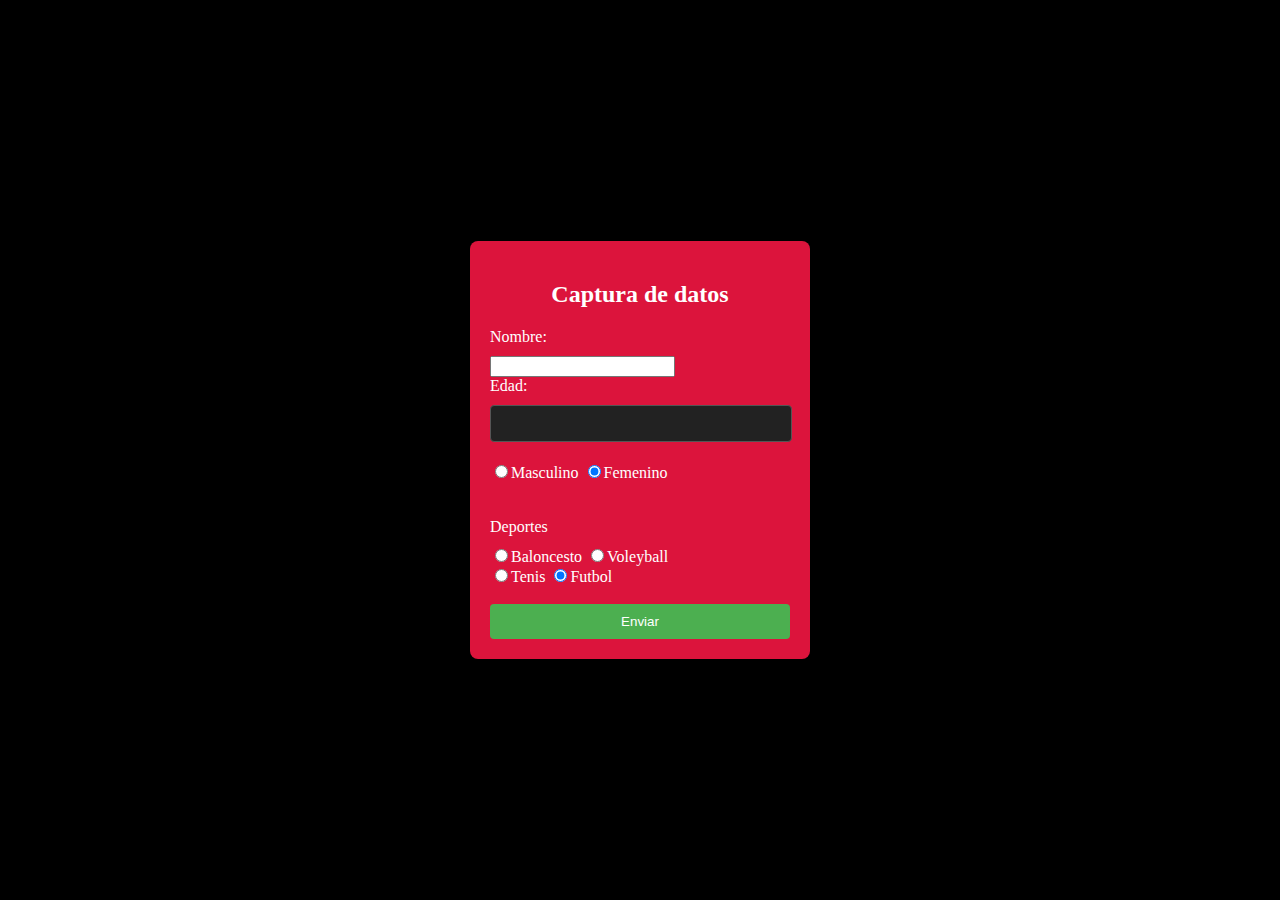
<file: domcito.html>
<!DOCTYPE html>
<html lang="en">
<head>
    <meta charset="UTF-8">
    <meta name="viewport" content="width=device-width, initial-scale=1.0">
    <title>Formulario de Captura</title>
    <link rel="stylesheet" href="domcito.css">
</head>
<body>
    <script src="domcito.js"></script>
    <div id="caja1" class="form-container">
        <h2>Captura de datos</h2>
        <form name="fdatos">
            <label for="name">Nombre:</label>
            <input type="text" name="name" id="name1" required>

            <label for="age">Edad:</label>
            <input type="number" name="age" id="edad1" required min="0">

            <input type="radio" name="sexo" value="masculino" checked>Masculino 
            <input type="radio" name="sexo" value="femenino" checked>Femenino <br>
            <br>
            <br>
            <label for="sport">Deportes</label>
            <input type="radio" name="depor" value="Baloncesto" checked>Baloncesto
            <input type="radio" name="depor" value="Voleyball" checked>Voleyball <br>
            <input type="radio" name="depor" value="Tenis" checked>Tenis
            <input type="radio" name="depor" value="Futbol" checked>Futbol
<br>
<br>
            <input type="submit" value="Enviar" onclick="calcular()">
        </form>

    </div>
</body>
</html>
</file>
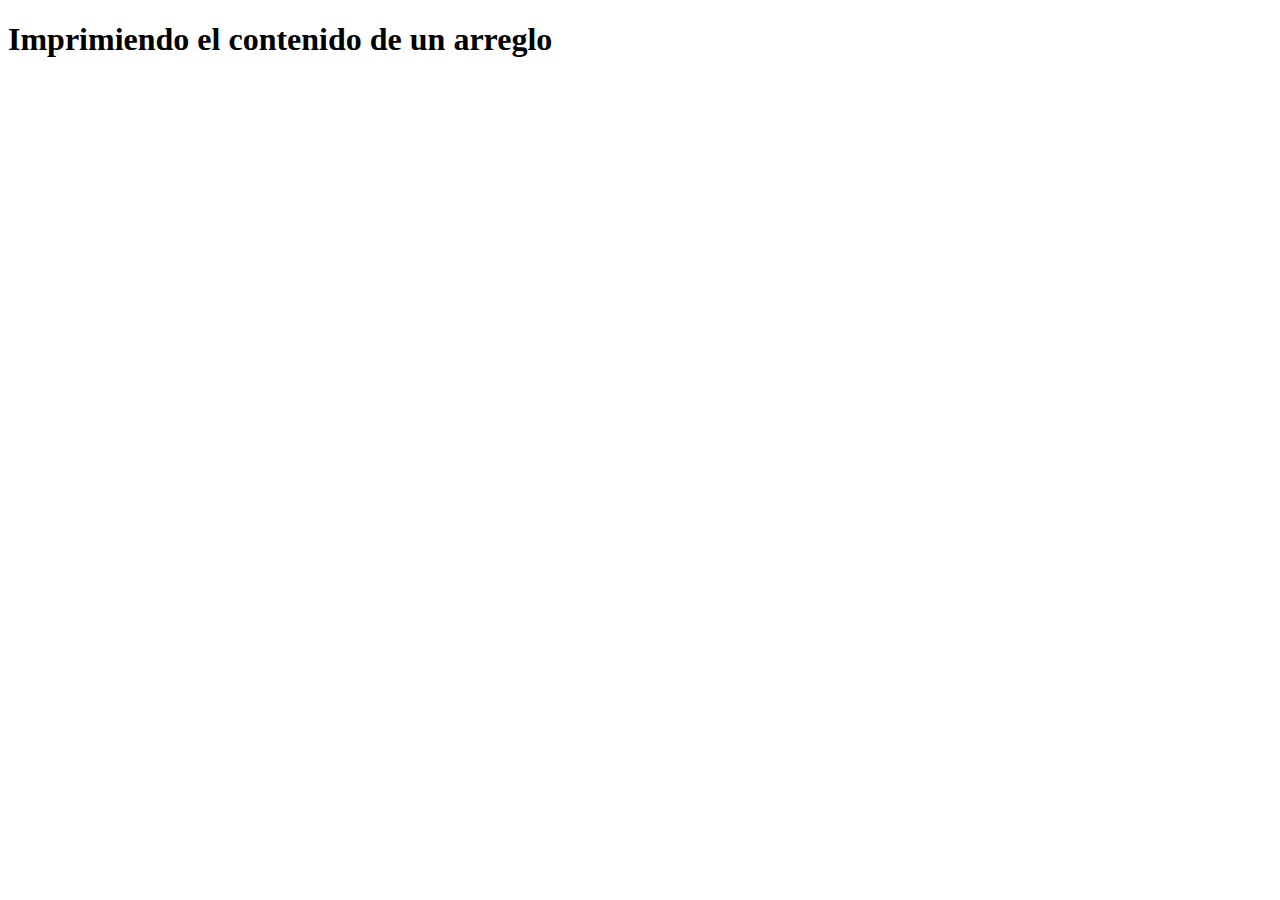
<file: Forcito.html>
<!DOCTYPE html>
<html lang="en">
<head>
    <meta charset="UTF-8">
    <meta name="viewport" content="width=device-width, initial-scale=1.0">
    <title>ESTRUCTURAS REPETITIVAS</title>
</head>
<body>
    <h1>Imprimiendo el contenido de un arreglo</h1>
    <script>

     
var edades =[10,18,60,27];
var suma=0, promedio=0;
var mayor=0, menor=0;
var seleccion;

seleccion=parseInt( prompt("Ingrese \n 1- Imprimir arreglo \n 2- Imprimir edad promedio \n 3-Visualizar contenido"));
while(seleccion<1 || seleccion>3)
    {seleccion=parseInt( prompt("Ingrese \n 1- Imprimir arreglo \n 2- Imprimir edad promedio \n 3-Visualizar contenido"));
}
        

//Procesos
switch(seleccion) 
{
    case 1: 
    {
        document.write("Imprimiendo el contenido del arreglo: ");
        for (let index = 0; index < edades.length; index++) {
  
        document.writeln(edades[index], "-"); 
        }
        break;
    }
    case 2: 
    {
        document.write("Utilizando acumuladores "+"<br>");
        for (let index = 0; index < edades.length; index++) {
        suma=suma+edades[index]; 
        }
        promedio = suma/edades.length;
        document.write("La edad promedio es: "+promedio.toFixed(2));
        break;
    }
    case 3: 
    {
        document.write("Utilizando conteos ", "<br>");
        for (let index = 0; index < edades.length; index++) {
            if (edades[index]>=18) {
             mayor++;
        } else {
          menor++;
        }   
        }
        document.write("La cantidad menores a 18 son: ", menor, "<br>");
        document.write("La cantidad mayores a 18 son: ", mayor, "<br>");
        break;
    }
}

  
    </script>
</body>
</html>
</file>
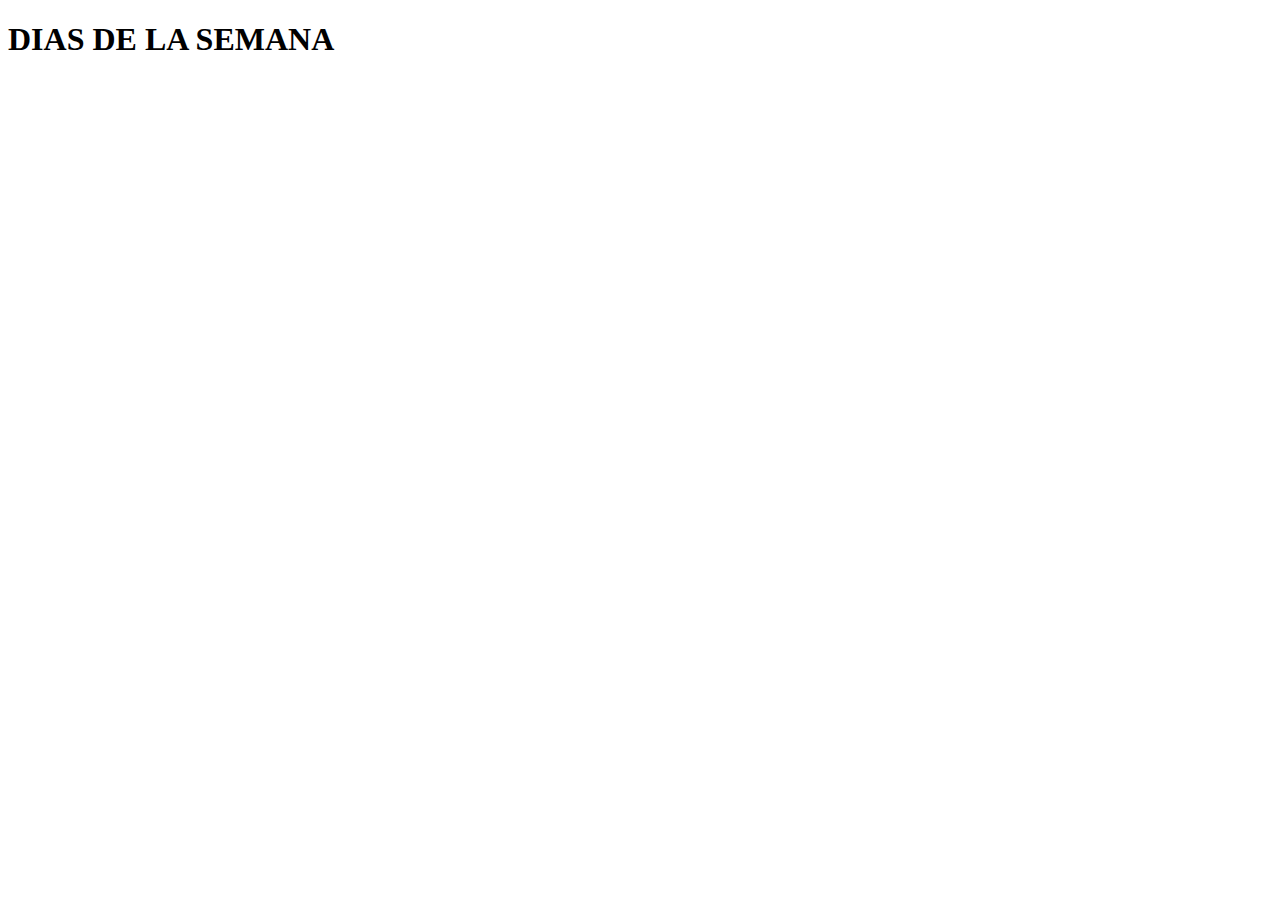
<file: Funciones.html>
<!DOCTYPE html>
<html lang="en">
<head>
    <meta charset="UTF-8">
    <meta name="viewport" content="width=device-width, initial-scale=1.0">
    <title>FUNCIONES</title>
</head>
<body>
    <h1>DIAS DE LA SEMANA</h1>
   
    <script src="Funciones.js" ></script>
    <script src="Funciones1.js"></script>
    <script>
        var opc;
opc = parseInt(prompt("Ingrese la opcion que desea ver"));
while(opc<1 || opc>5)
    {
        opc = parseInt(prompt( "Ingrese la opcion que desea ver"));
    }

        switch(opc)
        {
            case 1:
            {
                semana();
                break;
            }
            case 2: 
            {
                document.write(" Imprimiendo la frase"+"<br>");
                frase();
                break;
            }
            case 3: 
            {
                document.write("Imprimiendo la serie en forma asendente"+"<br>");
                serie();
                break;
            }
            case 4: 
            {
                document.write("Imprimiendo la serie en forma desendente "+"<br>");
                hola();
                break;
              
            }
            case 5: 
            {
                document.write("Imprimiendo la serie efuhbgryenunwdhcx endente "+"<br>");
                Tablita();
              
            }
           
        }
     
      
     
     
    </script>



</body>
</html>
</file>
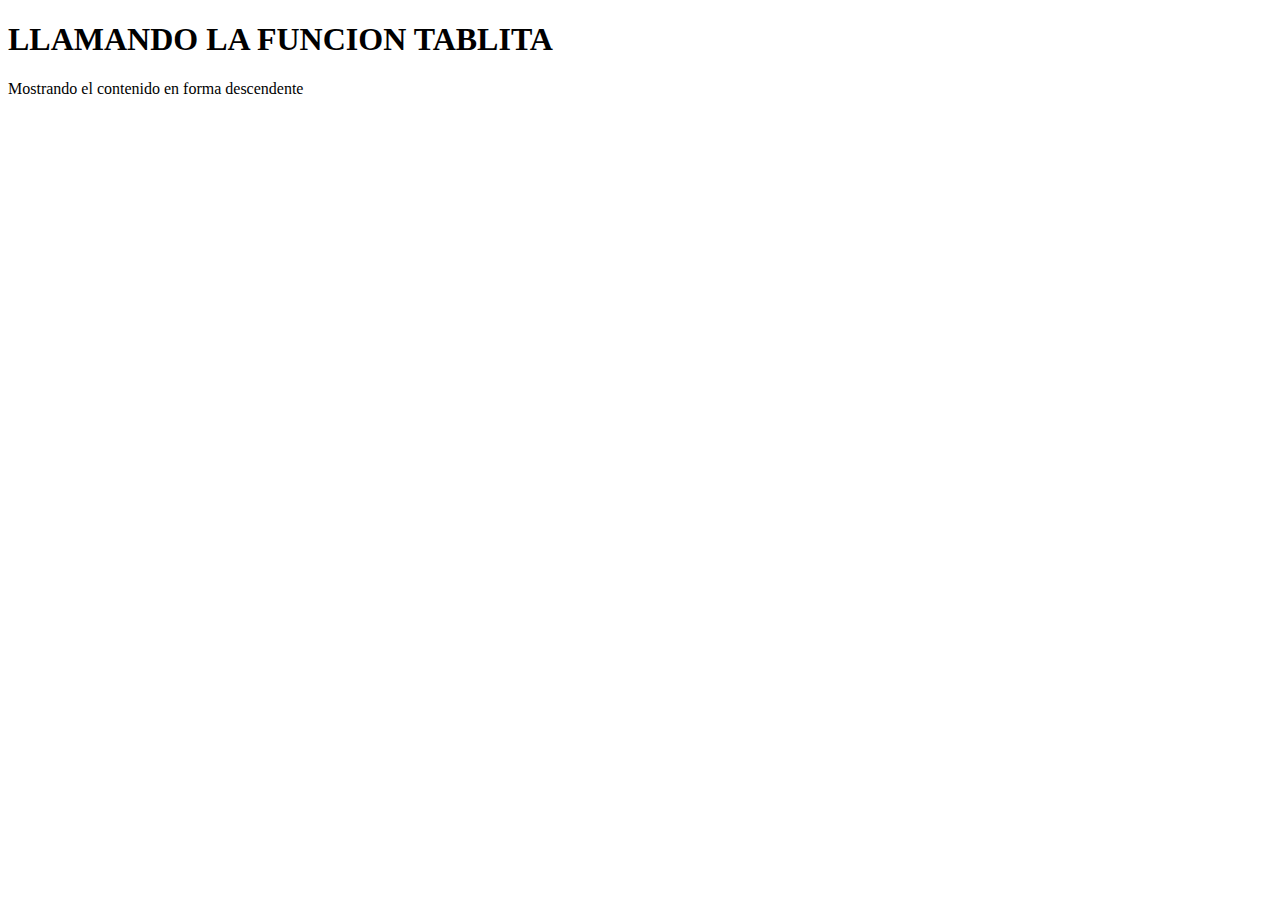
<file: Funciones1.html>
<!DOCTYPE html>
<html lang="en">
<head>
    <meta charset="UTF-8">
    <meta name="viewport" content="width=device-width, initial-scale=1.0">
    <title>Document</title>
    <script src="Funciones1.js"></script>
</head>
<body>
    <h1>LLAMANDO LA FUNCION TABLITA</h1>
    <script>
        Tablita();
    </script>
    
</body>
</html>
</file>
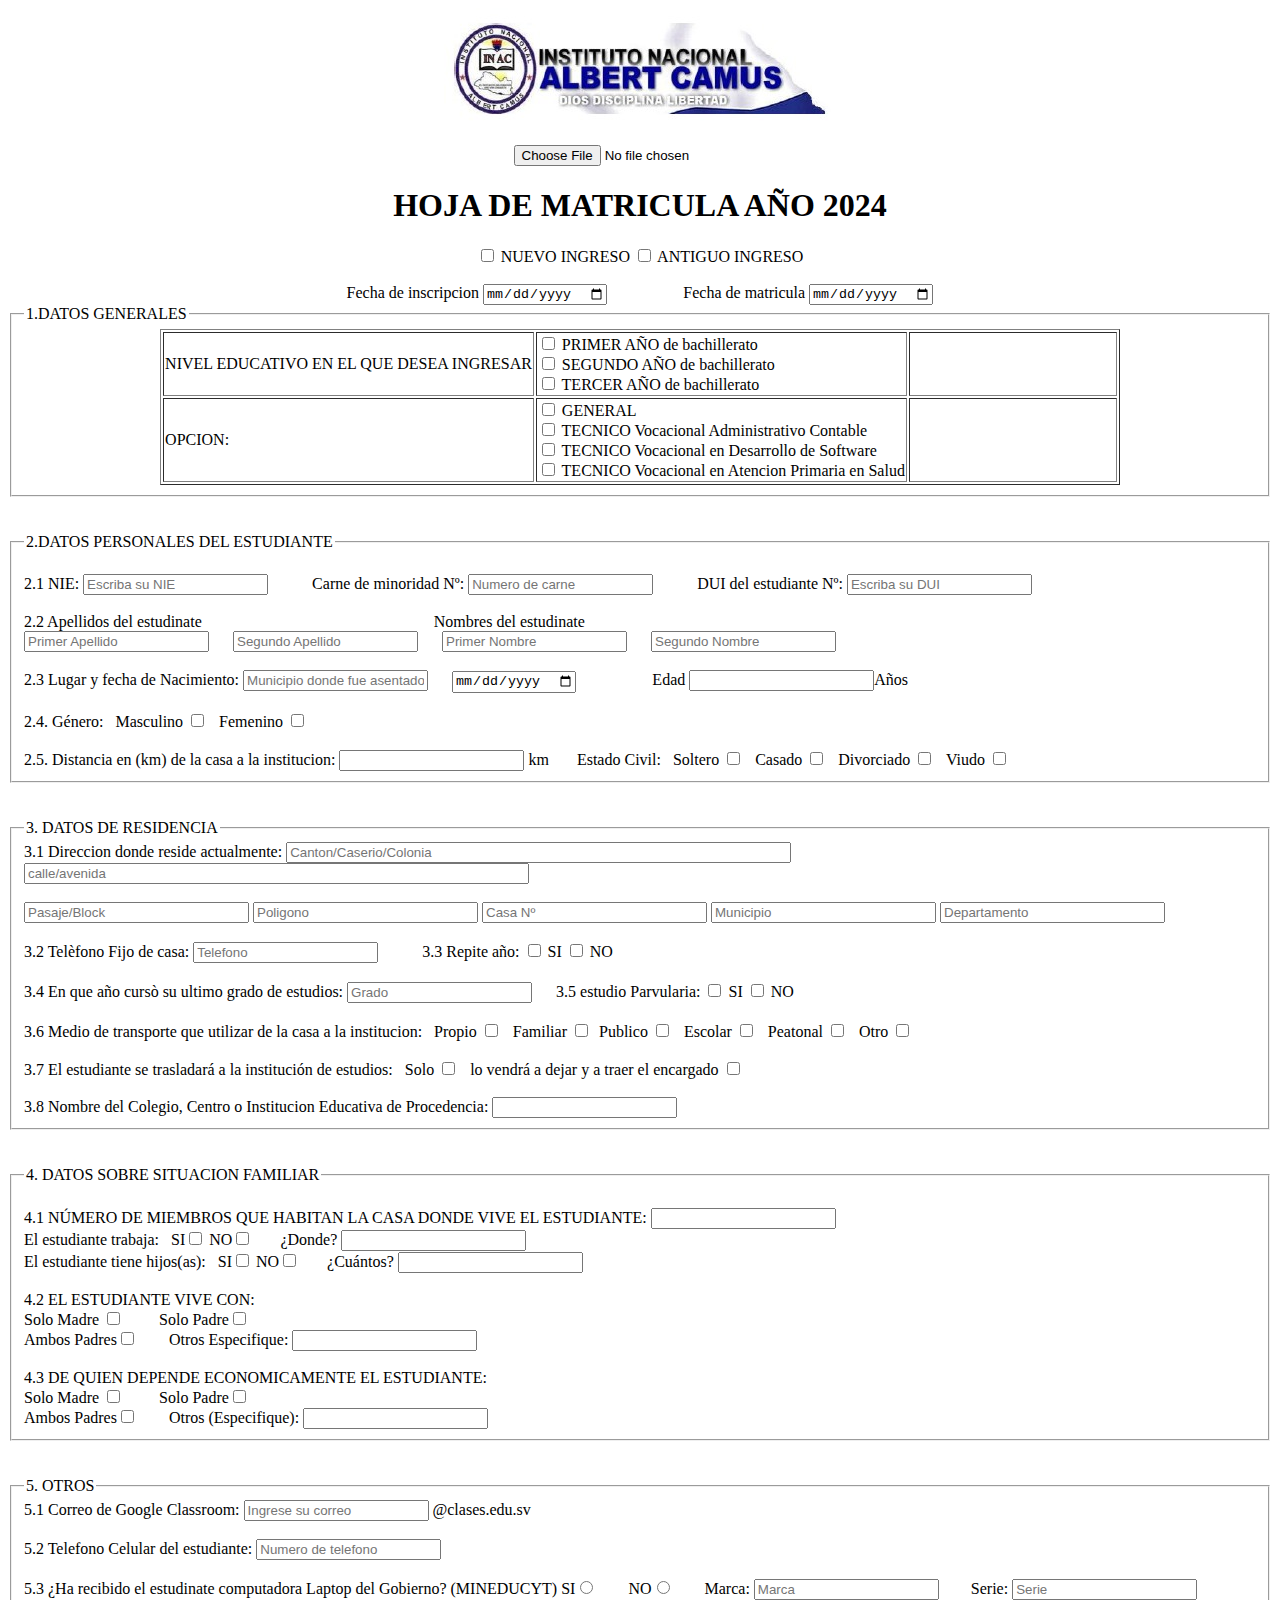
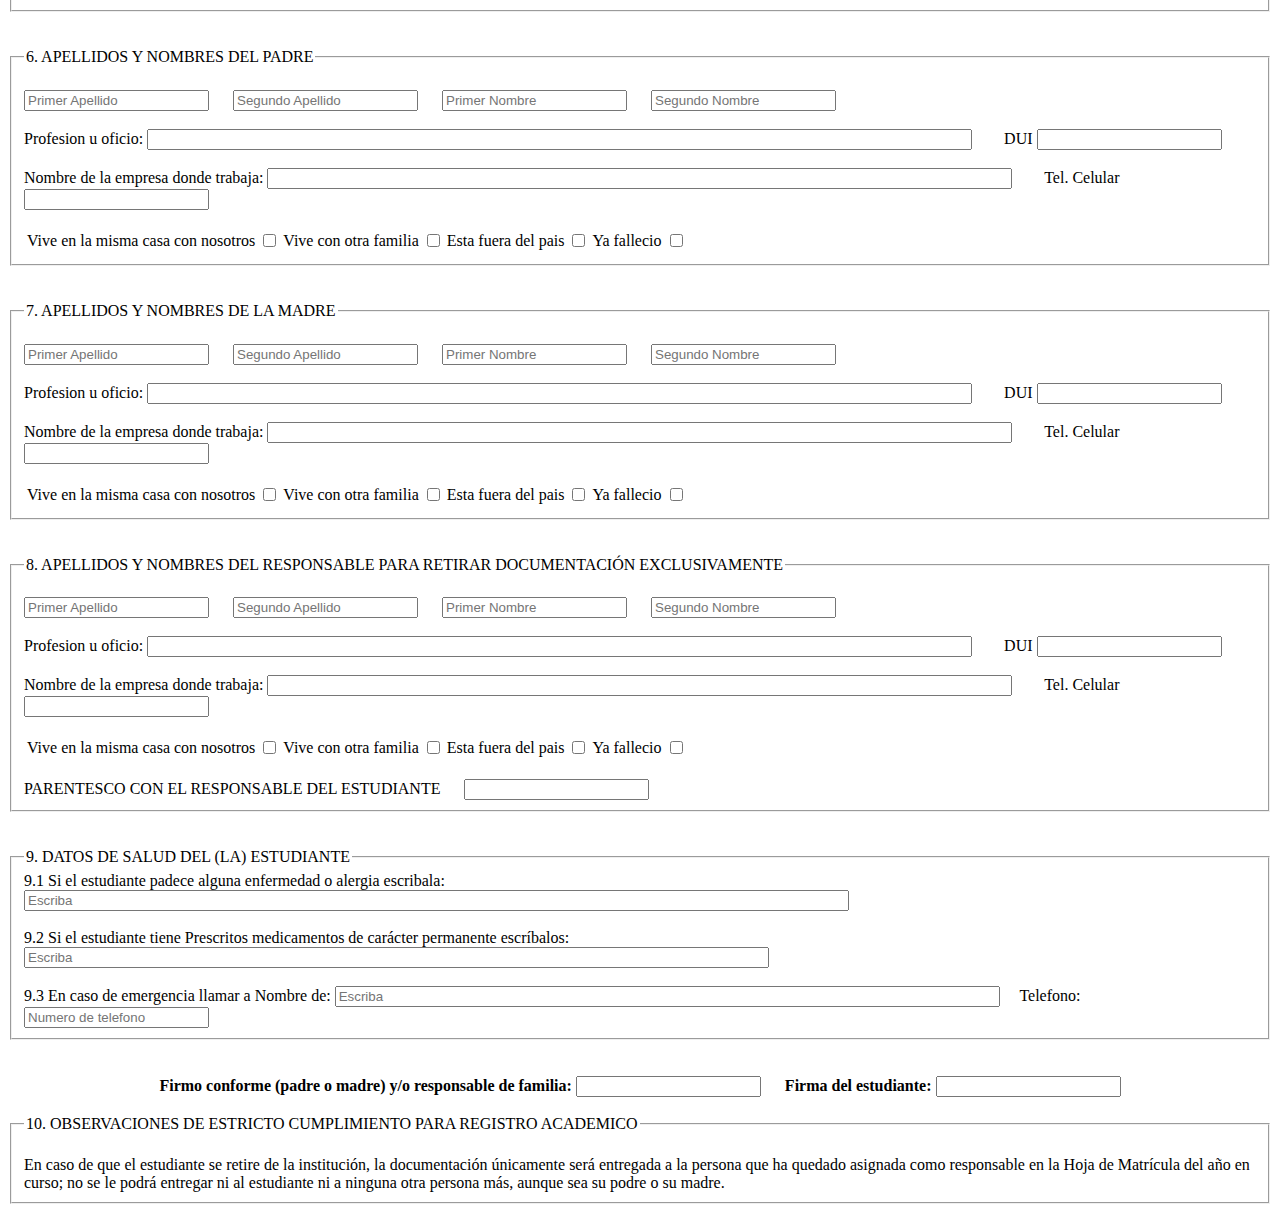
<file: matricula.html>
<!DOCTYPE html>
<html lang="en">
<head>
    <meta charset="UTF-8">
    <meta name="viewport" content="width=device-width, initial-scale=1.0">
    <title>MATRICULA 2024  </title>
</head>
<body>
    <form>
<center>

        <img src="Logo Camus.jpg" aling="center"> 
        <br>
       
        <input type="file" accept="image/*" id="fileInput"> 

       
    <h1>HOJA DE MATRICULA AÑO 2024</h1>
    <input type="checkbox" value="Nuevo"> <span>NUEVO INGRESO</span>
    <input type="checkbox" value="Antiguo"> <span>ANTIGUO INGRESO</span>
<br>
<br>

    <label>Fecha de inscripcion</label> 
        <input type="date" placeholder="dd/mm/aaaa"> &emsp; &emsp;&emsp;&emsp; 

    <label>Fecha de matricula</label>
        <input type="date" placeholder="dd/mm/aaaa">


<fieldset>
    <legend>1.DATOS GENERALES  </legend>
    <table border= 1 px> 
<tr>
    <td>NIVEL EDUCATIVO EN EL QUE DESEA INGRESAR</td>
    <td> 
        <input type="checkbox" value="primer"> <span>PRIMER AÑO de bachillerato</span> <br>
        <input type="checkbox" value="segundo"> <span>SEGUNDO AÑO de bachillerato</span> <br>
        <input type="checkbox" value="tercer"> <span>TERCER AÑO de bachillerato</span> <br>
    </td>
    <td> 
        &emsp; &emsp;&emsp;&emsp; &emsp;&emsp;&emsp;&emsp;&emsp; &emsp;&emsp;&emsp;

    </td>
</tr>
<tr>
    <td>
        OPCION:
    </td>
    <td>
        <input type="checkbox" value="gen"> <span>GENERAL</span> <br>
        <input type="checkbox" value="AC"> <span>TECNICO Vocacional Administrativo Contable</span> <br>
        <input type="checkbox" value="DS"> <span>TECNICO Vocacional en Desarrollo de Software</span> <br>
        <input type="checkbox" value="APS"> <span>TECNICO Vocacional en Atencion Primaria en Salud  </span> <br>
    </td>
</td>
<td> 
    &emsp; &emsp;&emsp;&emsp; &emsp;&emsp;&emsp;&emsp;&emsp; &emsp;&emsp;&emsp;

</td>
</tr>
    </table>
</fieldset>
</center>
<br>
<br>

<fieldset>
    <br>
    <legend>2.DATOS PERSONALES DEL ESTUDIANTE</legend>
    <label>2.1 NIE: </label>
    <input type="text" placeholder="Escriba su NIE">  &emsp; &emsp;
    <label>Carne de minoridad Nº: </label>
    <input type="text" placeholder="Numero de carne">  &emsp; &emsp;
    <label>DUI del estudiante Nº: </label>
    <input type="text" placeholder="Escriba su DUI">  &emsp; &emsp;
    <br>
    <br>

    <label>2.2 Apellidos del estudinate</label> &emsp;&emsp;&emsp;&emsp;&emsp; &emsp;&emsp;&emsp; &emsp; &emsp;&emsp;&emsp; &emsp;  <label>Nombres del estudinate</label><br>
    <input type="text" placeholder="Primer Apellido"> &emsp;
    <input type="text" placeholder="Segundo Apellido"> &emsp;
  
    <input type="text" placeholder="Primer Nombre"> &emsp;
    <input type="text" placeholder="Segundo Nombre"> &emsp;
    &emsp; &emsp;&emsp;&emsp; &emsp;&emsp;&emsp;&emsp;&emsp; &emsp;&emsp;&emsp;
    <br>
    <br>

    <label>2.3 Lugar y fecha de Nacimiento:</label>
    <input type="text" placeholder="Municipio donde fue asentado"> &emsp;
    <input type="date" placeholder="dd/mm/aaaa"> &emsp; &emsp;&emsp;&emsp; 

    <label>Edad</label>
    <input type="number" ><span>Años</span>

    <br>
    <br>

    <label>2.4. Género:</label>              &nbsp;
    <label>Masculino</label>
    <input type="checkbox" value="man">
    &nbsp;

    <label>Femenino</label>
    <input type="checkbox" value="Woman" >

    <br>
    <br>

    <label> 2.5. Distancia en (km) de la casa a la institucion:</label>
    <input type="number"> km &nbsp;&nbsp;&nbsp;&nbsp;&nbsp;

    <label>Estado Civil:</label>
&nbsp; 
    <label>Soltero</label>
    <input type="checkbox" value="single" >
&nbsp; 
    <label>Casado</label>
    <input type="checkbox" value="married" >
&nbsp;
    <label>Divorciado</label>
    <input type="checkbox" value="divorced" >
&nbsp;  
    <label>Viudo</label>
    <input type="checkbox" value="widow" >

</fieldset>
<br>
<br>

<fieldset>
<legend>3. DATOS DE RESIDENCIA </legend>

<label>3.1 Direccion donde reside actualmente:  </label>
<input type="text" size="60" placeholder="Canton/Caserio/Colonia ">
<input type="text" size="60" placeholder="calle/avenida "> <br><br>
<input type="text" size="25" placeholder="Pasaje/Block">
<input type="text" size="25" placeholder="Poligono">
<input type="text" size="25" placeholder="Casa Nº">
<input type="text" size="25" placeholder="Municipio">
<input type="text" size="25" placeholder="Departamento">

<br>
<br>

<label>3.2 Telèfono Fijo de casa: </label>
<input type="tel" placeholder="Telefono"> &nbsp;&nbsp;&nbsp;&nbsp;&nbsp;&nbsp;&nbsp;&nbsp;&nbsp;
<label>3.3 Repite año: </label>
<input type="checkbox" value="yes"> <span>SI</span>
<input type="checkbox" value="no"> <span>NO</span>

<br>
<br>

<label>3.4 En que año cursò su ultimo grado de estudios: </label>
<input type="text" placeholder="Grado"> &nbsp;&nbsp;&nbsp;&nbsp;
<label>3.5 estudio Parvularia: </label>
<input type="checkbox" value="yes"> <span>SI</span>
<input type="checkbox" value="no"> <span>NO</span>

<br>
<br>

<label>3.6 Medio de transporte que utilizar de la casa a la institucion:</label>&nbsp;&nbsp;
<span>Propio</span> <input type="checkbox" value="pro"> &nbsp;
<span>Familiar</span> <input type="checkbox" value="fam">&nbsp;
<span>Publico</span> <input type="checkbox" value="public"> &nbsp;
<span>Escolar</span> <input type="checkbox" value="esc"> &nbsp;
<span>Peatonal</span> <input type="checkbox" value="pea"> &nbsp;
<span>Otro</span> <input type="checkbox" value="other"> &nbsp;

<br>
<br>

<label>3.7 El estudiante se trasladará a la institución de estudios: </label> &nbsp;
<span>Solo </span><input type="checkbox" value="solo"> &nbsp;
<label> lo vendrá a dejar y a traer el encargado</label>
<input type="checkbox" value="sol"> &nbsp;

<br>
<br>

<label>3.8 Nombre del Colegio, Centro o Institucion Educativa de Procedencia: </label>
<input type="text">

</fieldset>
<br>
<br>


<fieldset>
    <legend>4. DATOS SOBRE SITUACION FAMILIAR</legend>
    <br>

    <label>4.1 NÚMERO DE MIEMBROS QUE HABITAN LA CASA DONDE VIVE EL ESTUDIANTE: </label>
    <input type="text"> <br>
    <label>El estudiante trabaja: </label> &nbsp;
    <span>SI</span><input type="checkbox" value="yes">
    <span>NO</span><input type="checkbox" value="nou"> &nbsp;&nbsp;&nbsp;&nbsp;&nbsp;
    <label>¿Donde?</label>
    <input type="text">
    
    <br>

    <label>El estudiante tiene hijos(as): </label> &nbsp;
    <span>SI</span><input type="checkbox" value="yes">
    <span>NO</span><input type="checkbox" value="nou"> &nbsp;&nbsp;&nbsp;&nbsp;&nbsp;
    <label>¿Cuántos?</label>
    <input type="text">

    <br>
    <br>

    <label>4.2 EL ESTUDIANTE VIVE CON: </label> <br>
    <span>Solo Madre </span><input type="checkbox" value="mom"> &nbsp;&nbsp;&nbsp;&nbsp;&nbsp;&nbsp;&nbsp;
    <span>Solo Padre</span><input type="checkbox" value="dad"> <br>
    <span>Ambos Padres</span><input type="checkbox" value="dos"> &nbsp;&nbsp;&nbsp;&nbsp;&nbsp;&nbsp;
    <label>Otros  Especifique: </label>
    <input type="text">

    <br>
    <br>

    <label>4.3 DE QUIEN DEPENDE ECONOMICAMENTE EL ESTUDIANTE: </label> <br>
    <span>Solo Madre </span><input type="checkbox" value="mom"> &nbsp;&nbsp;&nbsp;&nbsp;&nbsp;&nbsp;&nbsp;
    <span>Solo Padre</span><input type="checkbox" value="dad"> <br>
    <span>Ambos Padres</span><input type="checkbox" value="dos"> &nbsp;&nbsp;&nbsp;&nbsp;&nbsp;&nbsp;
    <label>Otros (Especifique): </label>
    <input type="text">

</fieldset>
<br>
<br>


<fieldset>
    <legend>5. OTROS</legend>
    <label>5.1 Correo de Google Classroom: </label>
    <input type="email" placeholder="Ingrese su correo"> <span>@clases.edu.sv</span>
    <br>
    <br>
    <label>5.2 Telefono Celular del estudiante:</label>
    <input type="tel" placeholder="Numero de telefono">
    <br>
    <br>
    <label>5.3 ¿Ha recibido el estudinate computadora Laptop del Gobierno? (MINEDUCYT)</label>
    <span>SI</span><input type="radio" required>&nbsp;&nbsp;&nbsp;&nbsp;&nbsp;&nbsp;&nbsp;

    <span>NO</span><input type="radio" required>&nbsp;&nbsp;&nbsp;&nbsp;&nbsp;&nbsp;&nbsp;

    <label>Marca:</label>
    <input type="text" placeholder="Marca">&nbsp;&nbsp;&nbsp;&nbsp;&nbsp;&nbsp;&nbsp;

    <label>Serie:</label>
    <input type="text" placeholder="Serie" required>
</fieldset>
<br>
<br>


<fieldset>
    <legend>6. APELLIDOS Y NOMBRES DEL PADRE </legend>
    <br>
    <input type="text" placeholder="Primer Apellido"> &emsp;
    <input type="text" placeholder="Segundo Apellido"> &emsp;
  
    <input type="text" placeholder="Primer Nombre"> &emsp;
    <input type="text" placeholder="Segundo Nombre"> &emsp;
    &emsp; &emsp;&emsp;&emsp; &emsp;&emsp;&emsp;&emsp;&emsp; &emsp;&emsp;&emsp;
    <br>
    <br>
    <label>Profesion u oficio:</label>
    <input type="text" size="100">&nbsp;&nbsp;&nbsp;&nbsp;&nbsp;&nbsp;&nbsp;
    <label>DUI</label>
    <input type="number" size="70">
    <br>
    <br>
    <label>Nombre de la empresa donde trabaja:</label>
    <input type="text" size="90">&nbsp;&nbsp;&nbsp;&nbsp;&nbsp;&nbsp;&nbsp;
    <label>Tel. Celular</label>
    <input type="number" size="70">
<br>

    <table>
        <tr>
            <td>Vive en la misma casa con nosotros</td>
            <td><input type="checkbox"></td>&nbsp;&nbsp;&nbsp;&nbsp;&nbsp;&nbsp;&nbsp;
            <td>Vive con otra familia</td>
            <td><input type="checkbox"></td>&nbsp;&nbsp;&nbsp;&nbsp;&nbsp;&nbsp;&nbsp;
            <td>Esta fuera del pais</td>
            <td><input type="checkbox"></td>&nbsp;&nbsp;&nbsp;&nbsp;&nbsp;&nbsp;&nbsp;
            <td>Ya fallecio</td>
            <td><input type="checkbox"></td>
        </tr>
    </table>
</fieldset>
<br>
<br>


<fieldset>
    <legend>7. APELLIDOS Y NOMBRES DE LA MADRE </legend>
    <br>
    <input type="text" placeholder="Primer Apellido"> &emsp;
    <input type="text" placeholder="Segundo Apellido"> &emsp;
  
    <input type="text" placeholder="Primer Nombre"> &emsp;
    <input type="text" placeholder="Segundo Nombre"> &emsp;
    &emsp; &emsp;&emsp;&emsp; &emsp;&emsp;&emsp;&emsp;&emsp; &emsp;&emsp;&emsp;
    <br>
    <br>
    <label>Profesion u oficio:</label>
    <input type="text" size="100">&nbsp;&nbsp;&nbsp;&nbsp;&nbsp;&nbsp;&nbsp;
    <label>DUI</label>
    <input type="number" size="70">
    <br>
    <br>
    <label>Nombre de la empresa donde trabaja:</label>
    <input type="text" size="90">&nbsp;&nbsp;&nbsp;&nbsp;&nbsp;&nbsp;&nbsp;
    <label>Tel. Celular</label>
    <input type="number" size="70">
<br>

    <table>
        <tr>
            <td>Vive en la misma casa con nosotros</td>
            <td><input type="checkbox"></td>&nbsp;&nbsp;&nbsp;&nbsp;&nbsp;&nbsp;&nbsp;
            <td>Vive con otra familia</td>
            <td><input type="checkbox"></td>&nbsp;&nbsp;&nbsp;&nbsp;&nbsp;&nbsp;&nbsp;
            <td>Esta fuera del pais</td>
            <td><input type="checkbox"></td>&nbsp;&nbsp;&nbsp;&nbsp;&nbsp;&nbsp;&nbsp;
            <td>Ya fallecio</td>
            <td><input type="checkbox"></td>
        </tr>
    </table>
</fieldset>
  <br>
  <br>

<fieldset>
    <legend> 8. APELLIDOS Y NOMBRES DEL RESPONSABLE PARA RETIRAR DOCUMENTACIÓN EXCLUSIVAMENTE </legend>
        <br>
        <input type="text" placeholder="Primer Apellido"> &emsp;
        <input type="text" placeholder="Segundo Apellido"> &emsp;
      
        <input type="text" placeholder="Primer Nombre"> &emsp;
        <input type="text" placeholder="Segundo Nombre"> &emsp;
        &emsp; &emsp;&emsp;&emsp; &emsp;&emsp;&emsp;&emsp;&emsp; &emsp;&emsp;&emsp;
        <br>
        <br>
        <label>Profesion u oficio:</label>
        <input type="text" size="100">&nbsp;&nbsp;&nbsp;&nbsp;&nbsp;&nbsp;&nbsp;
        <label>DUI</label>
        <input type="number" size="70">
        <br>
        <br>
        <label>Nombre de la empresa donde trabaja:</label>
        <input type="text" size="90">&nbsp;&nbsp;&nbsp;&nbsp;&nbsp;&nbsp;&nbsp;
        <label>Tel. Celular</label>
        <input type="number" size="70">
    <br>
    
        <table>
            <tr>
                <td>Vive en la misma casa con nosotros</td>
                <td><input type="checkbox"></td>&nbsp;&nbsp;&nbsp;&nbsp;&nbsp;&nbsp;&nbsp;
                <td>Vive con otra familia</td>
                <td><input type="checkbox"></td>&nbsp;&nbsp;&nbsp;&nbsp;&nbsp;&nbsp;&nbsp;
                <td>Esta fuera del pais</td>
                <td><input type="checkbox"></td>&nbsp;&nbsp;&nbsp;&nbsp;&nbsp;&nbsp;&nbsp;
                <td>Ya fallecio</td>
                <td><input type="checkbox"></td>
            </tr>
        </table>
        <br>
    
        <label>PARENTESCO CON EL RESPONSABLE DEL ESTUDIANTE </label>&nbsp;&nbsp;&nbsp;&nbsp;
        <input type="text">
</fieldset>
<br>
<br>

<fieldset>
    <legend>9. DATOS DE SALUD DEL (LA) ESTUDIANTE</legend>
    <label>9.1 Si el estudiante padece alguna enfermedad o alergia escribala: </label>
    <input type="text" placeholder="Escriba" size="100"> 
    <br>
    <br>
    <label>9.2  Si el estudiante tiene Prescritos medicamentos de carácter permanente escríbalos:</label>
    <input type="text" placeholder="Escriba" size="90">
    <br>
    <br>
    <label>9.3  En caso de emergencia llamar a Nombre de: </label>
    <input type="text" placeholder="Escriba" size="80">&nbsp;&nbsp;&nbsp;&nbsp; 
    <label>Telefono:</label>
    <input type="tel" placeholder="Numero de telefono">

</fieldset>
<br>
<br>
<center>
    <label><b>Firmo conforme (padre o madre) y/o responsable de familia:</b></label>
    <input type="text"> &emsp;
    <label><b>Firma del estudiante:</b></label>
    <input type="text">
    <br><br>
</center>

<fieldset>
    <legend>
10. OBSERVACIONES DE ESTRICTO CUMPLIMIENTO PARA REGISTRO ACADEMICO
    </legend>
    <table><br>
    En caso de que el estudiante se retire de la institución, la documentación únicamente será entregada a la persona que ha quedado asignada como
    responsable en la Hoja de Matrícula del año en curso; no se le podrá entregar ni al estudiante ni a ninguna otra persona más, aunque sea su podre 
    o su madre. 
    </table>

</fieldset>

    

</form>
</body>
</html>
</file>
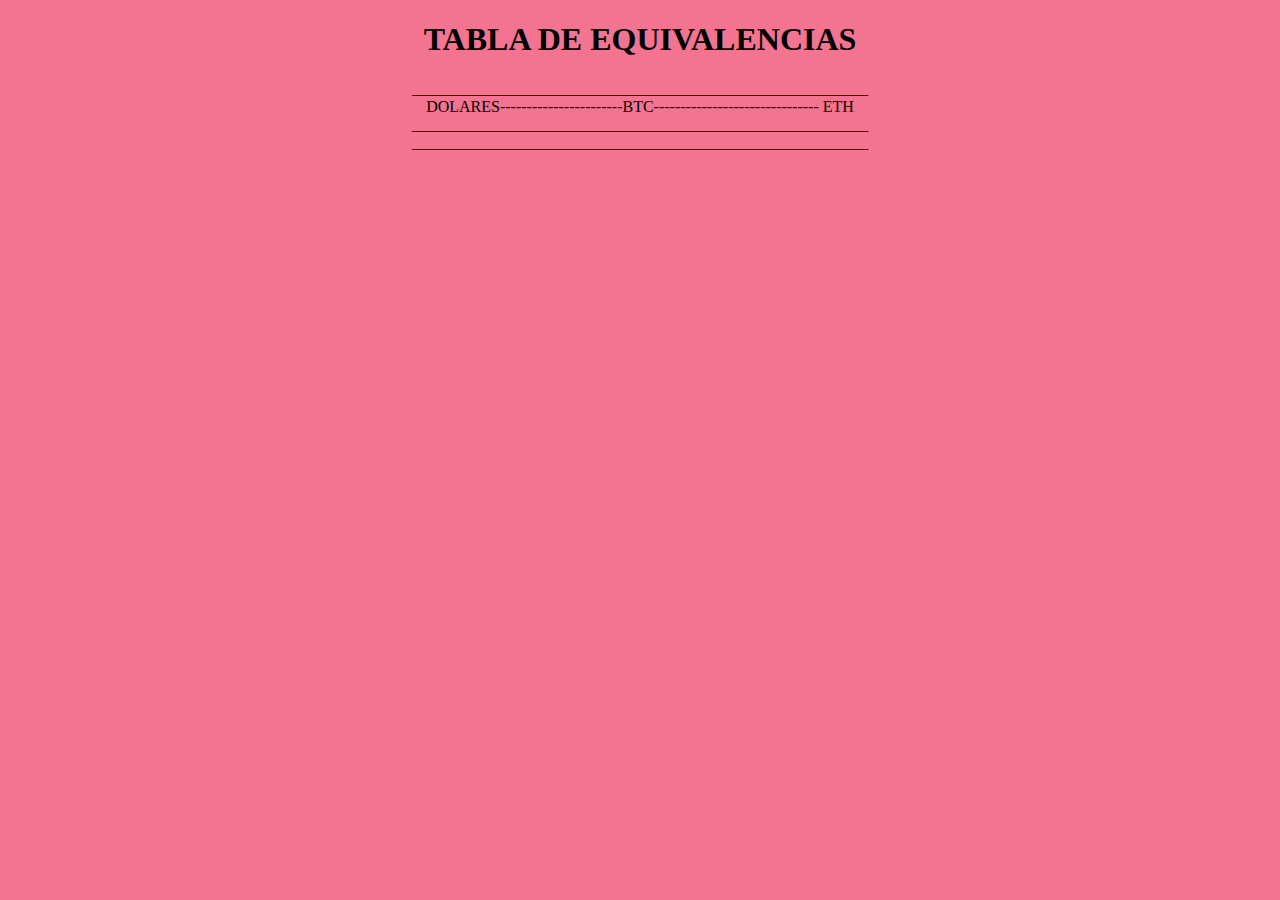
<file: PropuRepetir.html>
<!DOCTYPE html>
<html lang="en">
<head>
    <meta charset="UTF-8">
    <meta name="viewport" content="width=device-width, initial-scale=1.0">
    <title>Tabla de equivalencias</title>
   
</head>
<body bgcolor="F2674E9">
    
    <center> <h1>TABLA DE EQUIVALENCIAS</h1>
    <script src="PropuRepetir.js"></script>
    </center>
</body>
</html>
</file>
<file: domcito.css>
body {
    background-color: black;
    color: white;
    display: flex;
    justify-content: center;
    align-items: center;
    height:100vh ;
    margin: 0;
}

.form-container {
background-color: crimson;
padding: 20px;
border-radius: 8px;
width: 300px;
box-shadow: 0 0 10px rgba(0, 0, 0, 0.5);
}

.form-container h2 {
    text-align: center;
    margin-bottom: 20px;
}

.form-container label{
    display: block;
    margin-bottom: 10px;
}

.form-container input[typy="text"],
.form-container input[type="number"]{

    width: calc(100% - 20px);
    padding: 10px;
    margin-bottom: 20px;
    border: 1px solid #555;
    border-radius: 4px;
    background-color: #222;
    color: white;
}

.form-container input[type="submit"]{
    background-color: #4CAF50;
    color:white;
    padding: 10px;
    border: none;
    border-radius: 4px;
    cursor: pointer;
    width: 100%;
}

.form-container input[type="submit"]:hover{
    background-color: #4CAF50;
}
</file>
